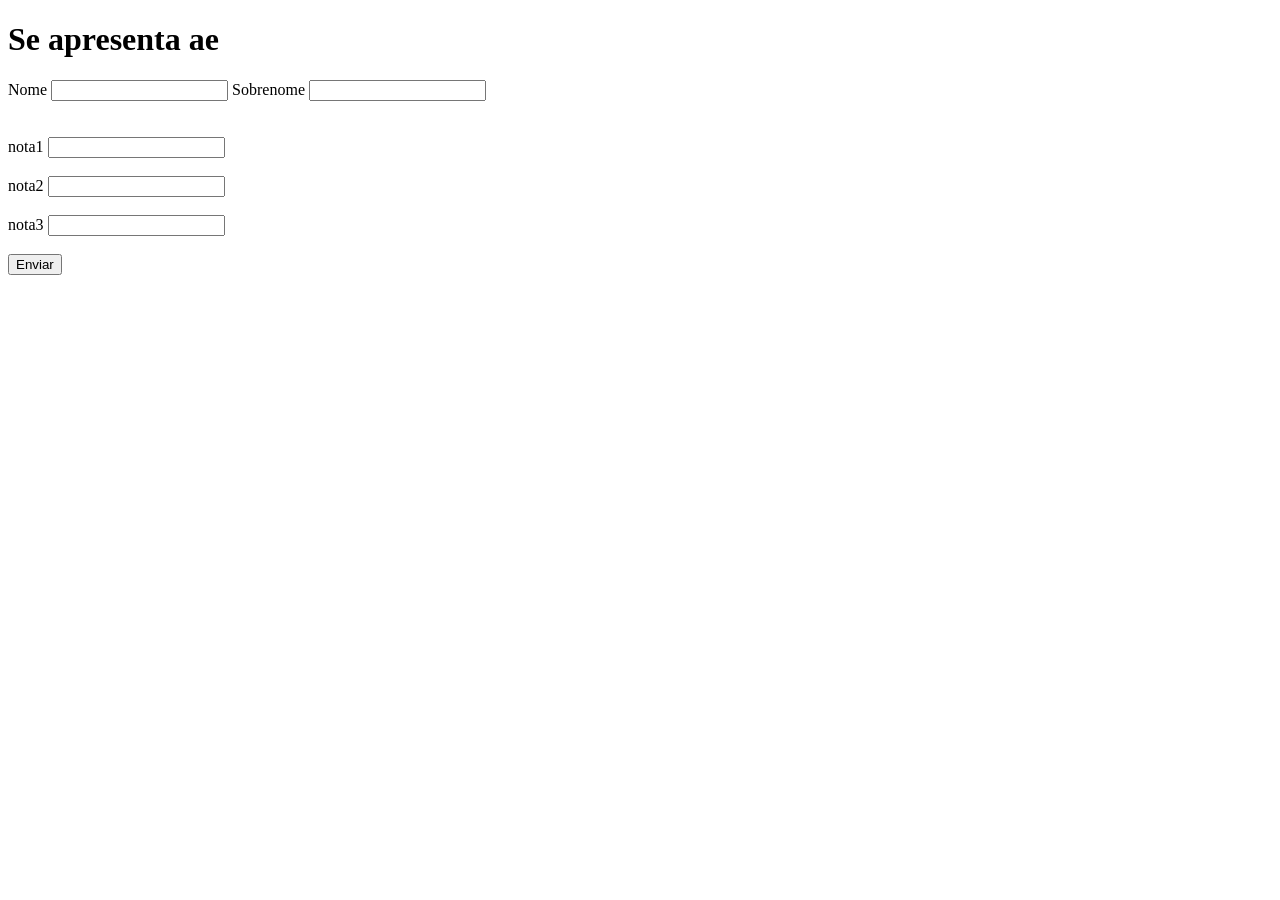
<file: aula06/index.html>
<!DOCTYPE html>
<html lang="pt-br">
<head>
    <meta charset="UTF-8">
    <meta http-equiv="X-UA-Compatible" content="IE=edge">
    <meta name="viewport" content="width=device-width, initial-scale=1.0">
    <title>Aula 6</title>
</head>
<body>
    <header>
        <h1>Se apresenta ae</h1>
    </header>
    <section>
        <form action="cad.php" method="post">    
            <label for="nome">Nome </label>
            <input type="text" name="nome" id="idnome">

            <label for="idsobrenome">Sobrenome</label>
            <input type="text" name="sobrenome" id="sobrenome"><br><br>

            <br><label for="nota1">nota1 </label>
            <input type="text" name="nota1" id="nota1"><br><br>

            <label for="nota2">nota2 </label>
            <input type="text" name="nota2" id="nota2"><br><br>

            <label for="nota3">nota3 </label>
            <input type="text" name="nota3" id="nota3"><br><br>

            <input type="submit" value="Enviar">
        </form>
    </section>
</body>
</html>
</file>
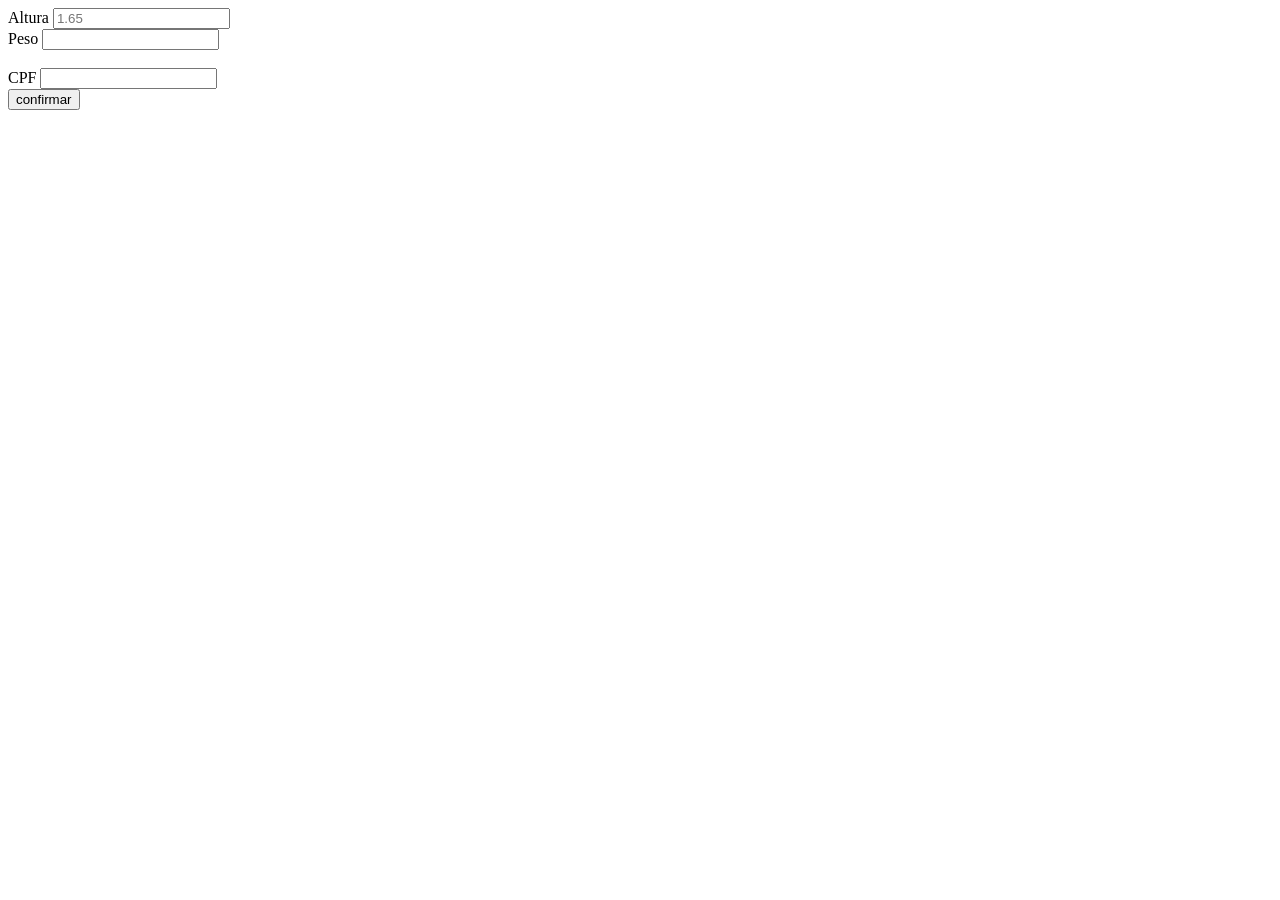
<file: Aula_11/index.html>
<!DOCTYPE html>
<html lang="en">
<head>
    <meta charset="UTF-8">
    <meta name="viewport" content="width=device-width, initial-scale=1.0">
    <title>Calculos</title>
</head>
<body>
    <form action="calculos.php" method="post">
        <label for="altura">Altura</label>
        <input type="number" name="altura" inputmode="decimal" step="any" id="altura" placeholder="1.65" required>
        <br>

        <label for="peso">Peso</label>
        <input type="number" name="peso" id="peso" required>

        <br><br>

        <label for="cpf">CPF</label>
        <input type="text" name="cpf" id="cpf" required>
        <br>
        <button type="submit">confirmar</button>
    </form>
</body>
</html>
</file>
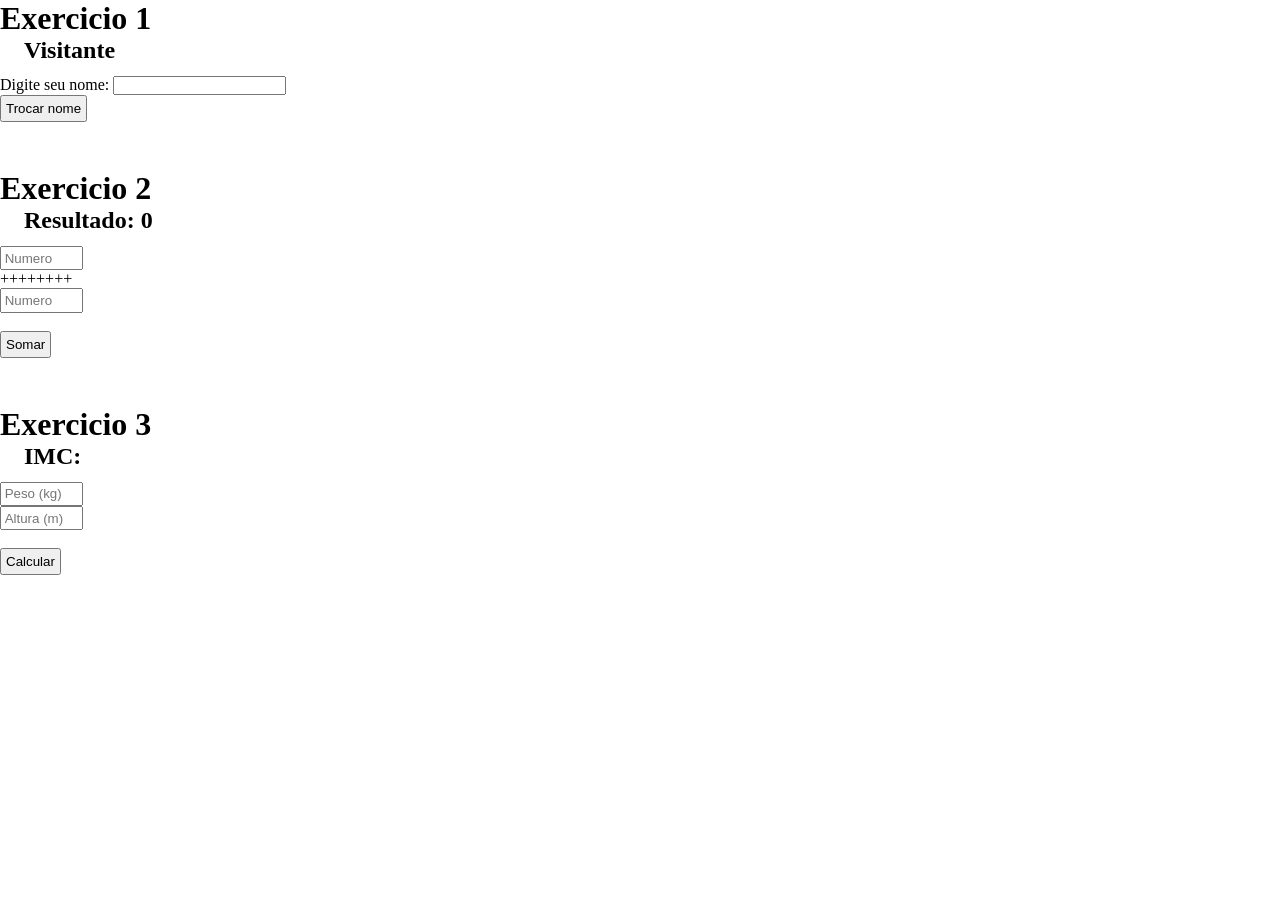
<file: Aulas/index.html>
<!DOCTYPE html>
<html lang="pt-br">

<head>
    <link rel="stylesheet" href="style.css">
    <meta charset="UTF-8">
    <meta name="viewport" content="width=device-width, initial-scale=1.0">
    <title>Mexendo no js</title>
</head>

<body>

    <div class="Exercicio">
        <h1>Exercicio 1</h1>
        <h2 id="textNome">Visitante</h2>
        <div>
            <label for="name">Digite seu nome:</label>
            <input type="text" id="inputNome">
            <br>
            <button type="button" onclick="trocarNome()" id="btnNome">Trocar nome</button>
        </div>
    </div>

    <div class="Exercicio">
        <h1>Exercicio 2</h1>
        <h2 id="resultadoText">Resultado: 0</h2>

        <input type="number" class="inputNumber" id="num1" placeholder="Numero">
        <br>
        <p>++++++++</p>
        <input type="number" class="inputNumber" id="num2" placeholder="Numero">
        <br><br>

        <button id="btnSomar" onclick="Somar()">Somar</button>
    </div>

    <div class="Exercicio">
        <h1>Exercicio 3</h1>
        <h2 id="IMCText">IMC: </h2>
        <input id="pesoInput" type="number" class="inputNumber" placeholder="Peso (kg)" >
        <br>
        <input id="alturaInput" type="number" class="inputNumber" placeholder="Altura (m)">
        <br><br>
        <button onclick="CalcularIMC()">Calcular</button>
    </div>

    <script src="script.js"></script>
</body>

</html>
</file>
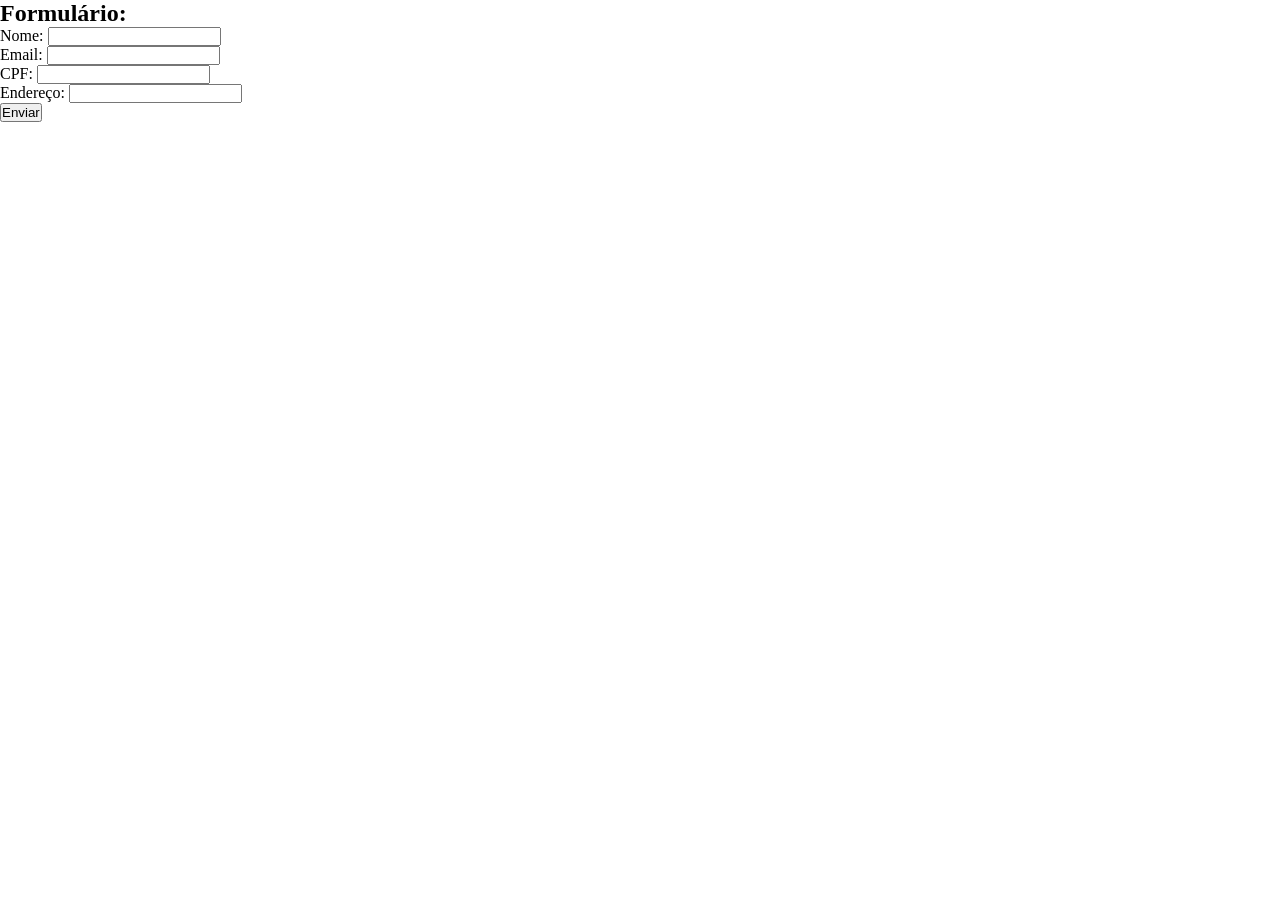
<file: Aulas/03/index.html>
<!DOCTYPE html>
<html lang="pt-br">

<head>
    <meta charset="UTF-8">
    <link rel="stylesheet" href="css/style.css">
    <meta name="viewport" content="width=device-width, initial-scale=1.0">
    <title>Formulário</title>

    <link rel="preconnect" href="https://fonts.googleapis.com">
<link rel="preconnect" href="https://fonts.gstatic.com" crossorigin>
<link href="https://fonts.googleapis.com/css2?family=Kanit:ital,wght@0,100;0,200;0,300;0,400;0,500;0,600;0,700;0,800;0,900;1,100;1,200;1,300;1,400;1,500;1,600;1,700;1,800;1,900&display=swap" rel="stylesheet">
</head>

<body>
    <main>
        <section id="formulario">
            <div>
                <h1>Formulário:</h1>
                <form>

                    <div class="grupo-form">
                        <label for="username">Nome:</label>
                        <input type="text" id="username"  name="name">
                    </div>
                    <div class="grupo-form">
                        <label for="email">Email:</label>
                        <input type="email" id="email"  name="name">
                    </div>
                    <div class="grupo-form">
                        <label for="cpf">CPF:</label>
                        <input type="text" id="cpf"  name="name">
                    </div>
                    <div class="grupo-form">
                        <label for="endereco">Endereço:</label>
                        <input type="text" id="endereco"  name="name">
                    </div>
                    <button onclick="soma()" class="btn">Enviar</button>
                    </form>
        </section>
    </main>
    <script src="javascript/script.js"></script>
</body>
</html>
</file>
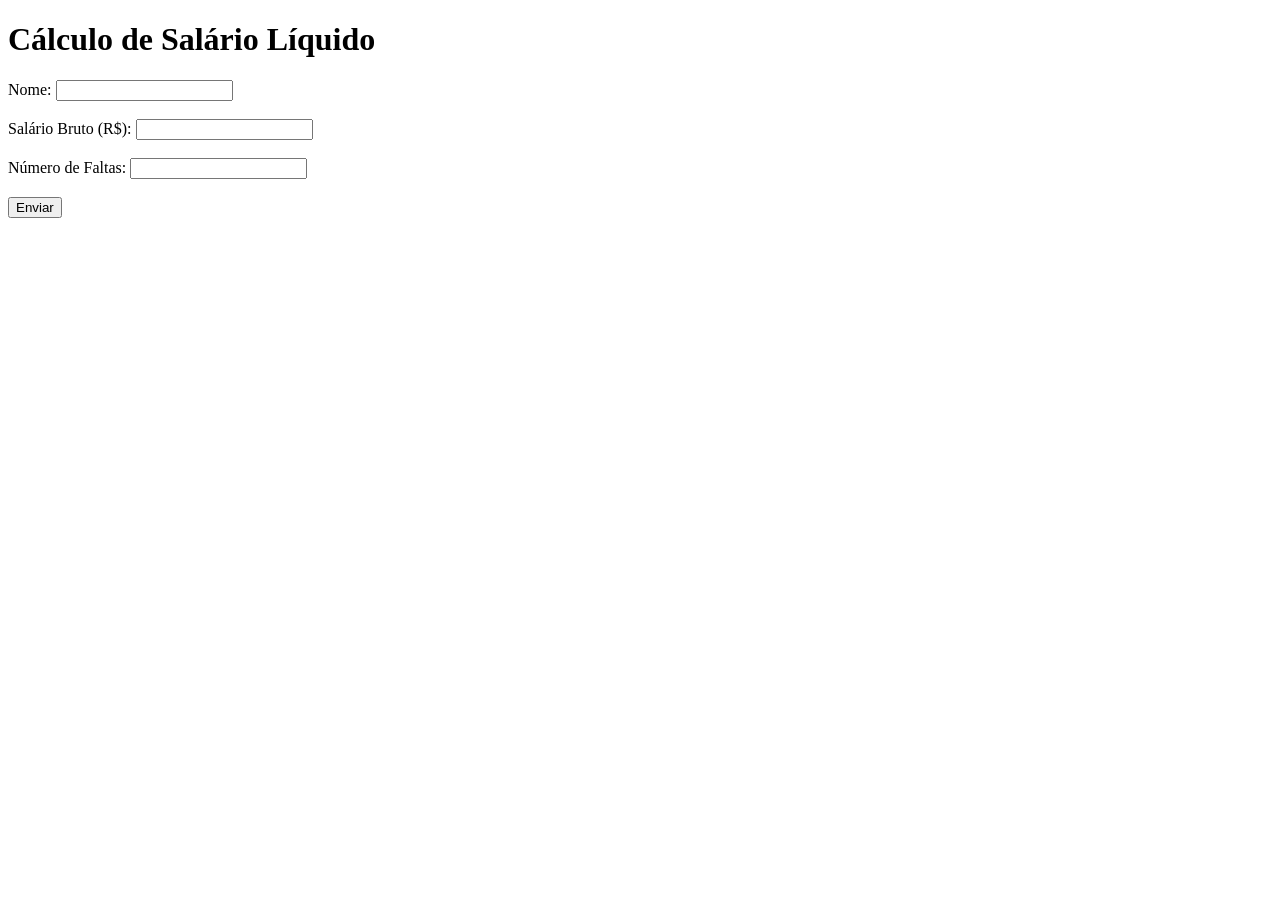
<file: Aulas/aula07/index.html>
<!DOCTYPE html>
<html lang="pt-BR">
<head>
    <meta charset="UTF-8">
    <title>Cálculo de Salário</title>
</head>
<body>
    <h1>Cálculo de Salário Líquido</h1>
    <form action="script.php" method="post">
        <label for="nome">Nome:</label>
        <input type="text" id="nome" name="nome" required><br><br>
        
        <label for="salario">Salário Bruto (R$):</label>
        <input type="number" id="salario" name="salario" step="0.01" required><br><br>
        
        <label for="faltas">Número de Faltas:</label>
        <input type="number" id="faltas" name="faltas" min="0" required><br><br>
        
        <button type="submit">Enviar</button>
    </form>
</body>
</html>
</file>
<file: Aulas/style.css>
*{
    margin: 0;
    padding: 0;
}

.Exercicio h2{
    margin-left: 1em;
    margin-bottom: 0.5em;
}
button{
    padding: 0.3em;
}
.Exercicio{
    margin-bottom: 3em;
    align-items: center;
    justify-content: center;
}
.inputNumber{
    padding: 0.2em;
    width: 5.5em;
}
</file>
<file: Aulas/03/css/style.css>
* {
    margin: 0;
    padding: 0;
    box-sizing: border-box;
    scroll-behavior: smooth;
}
h1 {
    font-family: Cambria, Cochin, Georgia, Times, 'Times New Roman', serif;
}
.kanit-thin {
  font-family: "Kanit", sans-serif;
  font-weight: 100;
  font-style: normal;
}

.kanit-extralight {
  font-family: "Kanit", sans-serif;
  font-weight: 200;
  font-style: normal;
}

.kanit-light {
  font-family: "Kanit", sans-serif;
  font-weight: 300;
  font-style: normal;
}

.kanit-regular {
  font-family: "Kanit", sans-serif;
  font-weight: 400;
  font-style: normal;
}

.kanit-medium {
  font-family: "Kanit", sans-serif;
  font-weight: 500;
  font-style: normal;
}

.kanit-semibold {
  font-family: "Kanit", sans-serif;
  font-weight: 600;
  font-style: normal;
}

.kanit-bold {
  font-family: "Kanit", sans-serif;
  font-weight: 700;
  font-style: normal;
}

.kanit-extrabold {
  font-family: "Kanit", sans-serif;
  font-weight: 800;
  font-style: normal;
}

.kanit-black {
  font-family: "Kanit", sans-serif;
  font-weight: 900;
  font-style: normal;
}

.kanit-thin-italic {
  font-family: "Kanit", sans-serif;
  font-weight: 100;
  font-style: italic;
}

.kanit-extralight-italic {
  font-family: "Kanit", sans-serif;
  font-weight: 200;
  font-style: italic;
}

.kanit-light-italic {
  font-family: "Kanit", sans-serif;
  font-weight: 300;
  font-style: italic;
}

.kanit-regular-italic {
  font-family: "Kanit", sans-serif;
  font-weight: 400;
  font-style: italic;
}

.kanit-medium-italic {
  font-family: "Kanit", sans-serif;
  font-weight: 500;
  font-style: italic;
}

.kanit-semibold-italic {
  font-family: "Kanit", sans-serif;
  font-weight: 600;
  font-style: italic;
}

.kanit-bold-italic {
  font-family: "Kanit", sans-serif;
  font-weight: 700;
  font-style: italic;
}

.kanit-extrabold-italic {
  font-family: "Kanit", sans-serif;
  font-weight: 800;
  font-style: italic;
}

.kanit-black-italic {
  font-family: "Kanit", sans-serif;
  font-weight: 900;
  font-style: italic;
}
</file>
